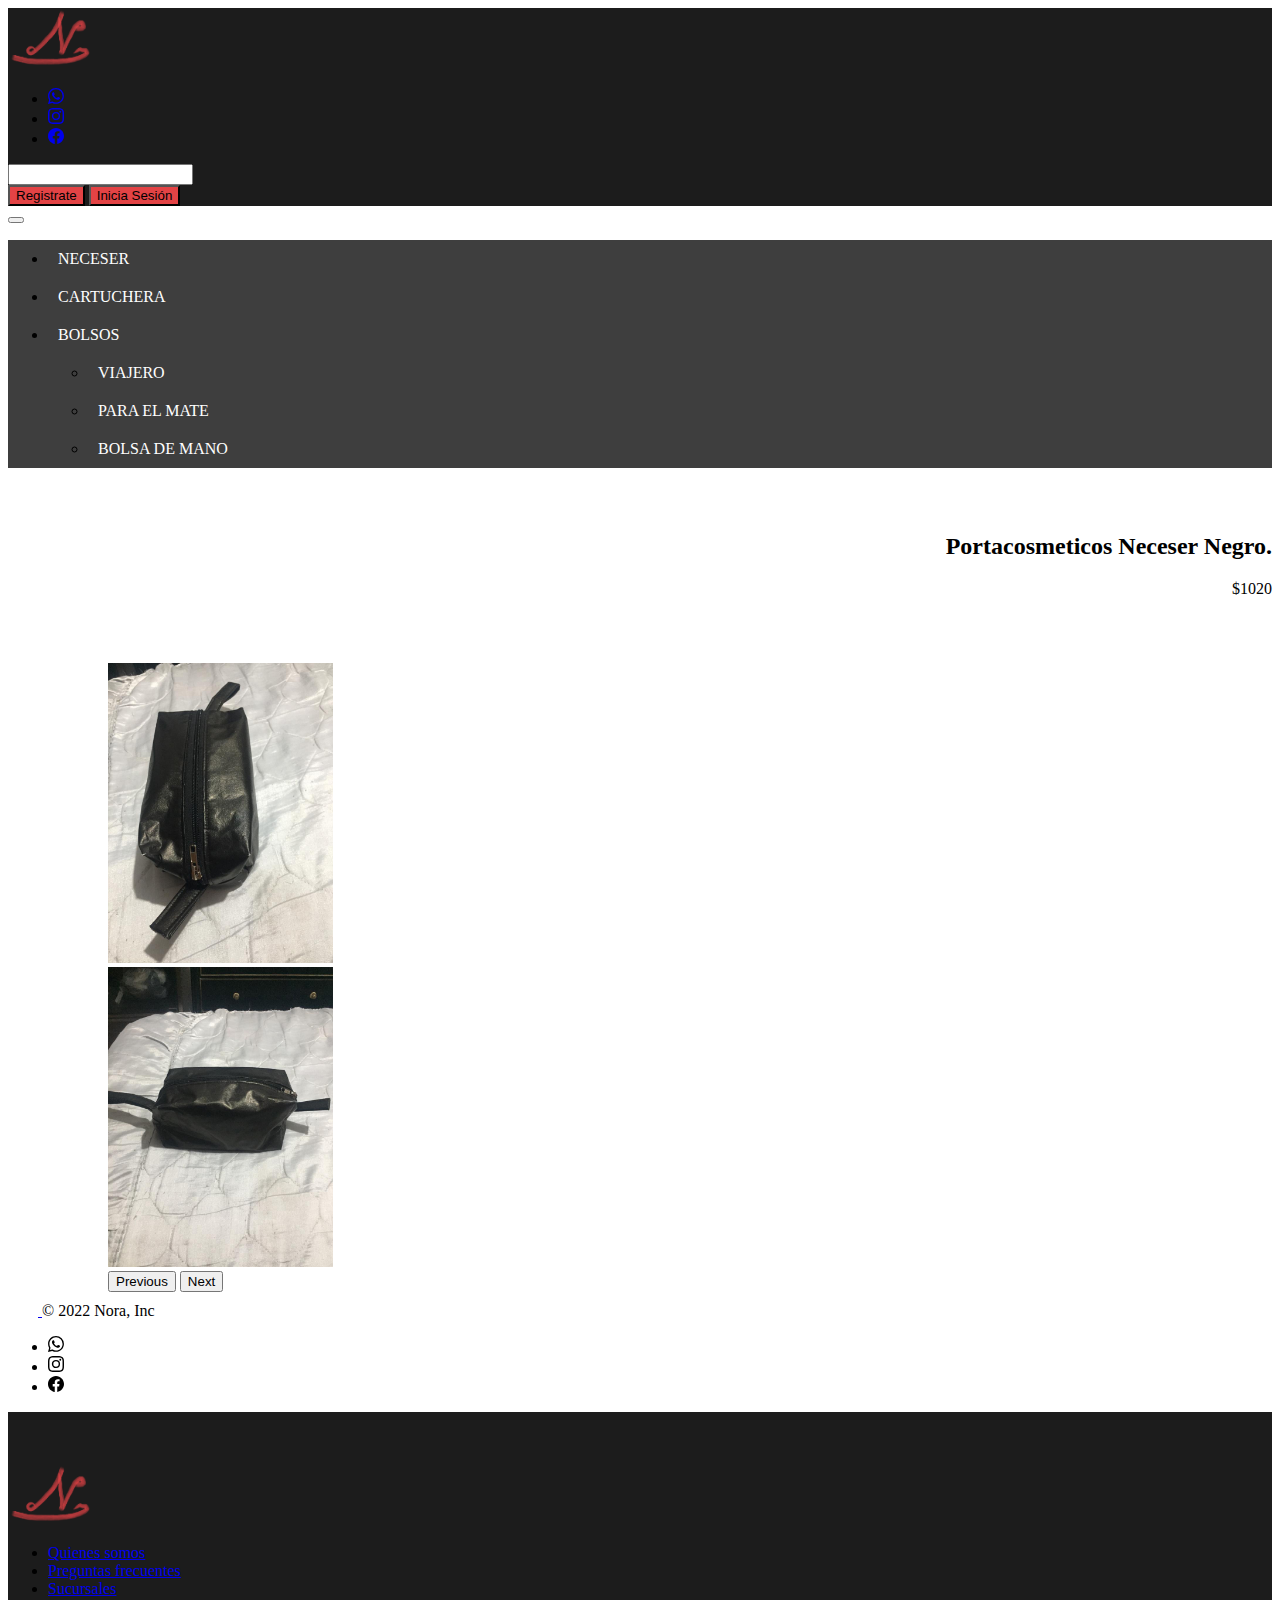
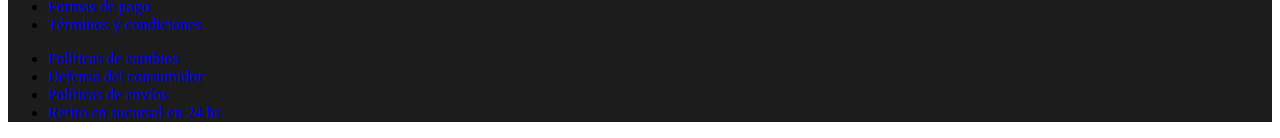
<file: pages/articulo1.html>
<!DOCTYPE html>
<html lang="en">

<head>
    <meta charset="UTF-8">
    <meta http-equiv="X-UA-Compatible" content="IE=edge">
    <meta name="viewport" content="width=device-width, initial-scale=1.0">

    <link href="https://cdn.jsdelivr.net/npm/bootstrap@5.2.2/dist/css/bootstrap.min.css" rel="stylesheet"
        integrity="sha384-Zenh87qX5JnK2Jl0vWa8Ck2rdkQ2Bzep5IDxbcnCeuOxjzrPF/et3URy9Bv1WTRi" crossorigin="anonymous">
    <link rel="stylesheet" href="../css/index.css">
    <title>Inicio</title>
</head>

<body>
    <header>
        <div class="px-3 py-2">
            <div class="container">
                <div class="d-flex flex-wrap align-items-center justify-content-center justify-content-lg-start">
                    <a href="../index.html"
                        class="d-flex align-items-center my-2 my-lg-0 me-lg-auto text-white text-decoration-none">
                        <img src="../images/logo2.png" class="bi me-2" width="90" height="60" role="img"
                            aria-label="Bootstrap">
                        <use xlink:href="#bootstrap" />
                        </svg>
                    </a>

                    <ul class="nav col-12 col-lg-auto my-2 justify-content-center my-md-0 text-small">
                        <li>
                            <a href="#" class="nav-link text-white">
                                <svg xmlns="http://www.w3.org/2000/svg" width="16" height="16" fill="currentColor"
                                    class="bi bi-whatsapp" viewBox="0 0 16 16">
                                    <path
                                        d="M13.601 2.326A7.854 7.854 0 0 0 7.994 0C3.627 0 .068 3.558.064 7.926c0 1.399.366 2.76 1.057 3.965L0 16l4.204-1.102a7.933 7.933 0 0 0 3.79.965h.004c4.368 0 7.926-3.558 7.93-7.93A7.898 7.898 0 0 0 13.6 2.326zM7.994 14.521a6.573 6.573 0 0 1-3.356-.92l-.24-.144-2.494.654.666-2.433-.156-.251a6.56 6.56 0 0 1-1.007-3.505c0-3.626 2.957-6.584 6.591-6.584a6.56 6.56 0 0 1 4.66 1.931 6.557 6.557 0 0 1 1.928 4.66c-.004 3.639-2.961 6.592-6.592 6.592zm3.615-4.934c-.197-.099-1.17-.578-1.353-.646-.182-.065-.315-.099-.445.099-.133.197-.513.646-.627.775-.114.133-.232.148-.43.05-.197-.1-.836-.308-1.592-.985-.59-.525-.985-1.175-1.103-1.372-.114-.198-.011-.304.088-.403.087-.088.197-.232.296-.346.1-.114.133-.198.198-.33.065-.134.034-.248-.015-.347-.05-.099-.445-1.076-.612-1.47-.16-.389-.323-.335-.445-.34-.114-.007-.247-.007-.38-.007a.729.729 0 0 0-.529.247c-.182.198-.691.677-.691 1.654 0 .977.71 1.916.81 2.049.098.133 1.394 2.132 3.383 2.992.47.205.84.326 1.129.418.475.152.904.129 1.246.08.38-.058 1.171-.48 1.338-.943.164-.464.164-.86.114-.943-.049-.084-.182-.133-.38-.232z" />
                                </svg>
                            </a>
                        </li>
                        <li>
                            <a href="#" class="nav-link text-white">
                                <svg xmlns="http://www.w3.org/2000/svg" width="16" height="16" fill="currentColor"
                                    class="bi bi-instagram" viewBox="0 0 16 16">
                                    <path
                                        d="M8 0C5.829 0 5.556.01 4.703.048 3.85.088 3.269.222 2.76.42a3.917 3.917 0 0 0-1.417.923A3.927 3.927 0 0 0 .42 2.76C.222 3.268.087 3.85.048 4.7.01 5.555 0 5.827 0 8.001c0 2.172.01 2.444.048 3.297.04.852.174 1.433.372 1.942.205.526.478.972.923 1.417.444.445.89.719 1.416.923.51.198 1.09.333 1.942.372C5.555 15.99 5.827 16 8 16s2.444-.01 3.298-.048c.851-.04 1.434-.174 1.943-.372a3.916 3.916 0 0 0 1.416-.923c.445-.445.718-.891.923-1.417.197-.509.332-1.09.372-1.942C15.99 10.445 16 10.173 16 8s-.01-2.445-.048-3.299c-.04-.851-.175-1.433-.372-1.941a3.926 3.926 0 0 0-.923-1.417A3.911 3.911 0 0 0 13.24.42c-.51-.198-1.092-.333-1.943-.372C10.443.01 10.172 0 7.998 0h.003zm-.717 1.442h.718c2.136 0 2.389.007 3.232.046.78.035 1.204.166 1.486.275.373.145.64.319.92.599.28.28.453.546.598.92.11.281.24.705.275 1.485.039.843.047 1.096.047 3.231s-.008 2.389-.047 3.232c-.035.78-.166 1.203-.275 1.485a2.47 2.47 0 0 1-.599.919c-.28.28-.546.453-.92.598-.28.11-.704.24-1.485.276-.843.038-1.096.047-3.232.047s-2.39-.009-3.233-.047c-.78-.036-1.203-.166-1.485-.276a2.478 2.478 0 0 1-.92-.598 2.48 2.48 0 0 1-.6-.92c-.109-.281-.24-.705-.275-1.485-.038-.843-.046-1.096-.046-3.233 0-2.136.008-2.388.046-3.231.036-.78.166-1.204.276-1.486.145-.373.319-.64.599-.92.28-.28.546-.453.92-.598.282-.11.705-.24 1.485-.276.738-.034 1.024-.044 2.515-.045v.002zm4.988 1.328a.96.96 0 1 0 0 1.92.96.96 0 0 0 0-1.92zm-4.27 1.122a4.109 4.109 0 1 0 0 8.217 4.109 4.109 0 0 0 0-8.217zm0 1.441a2.667 2.667 0 1 1 0 5.334 2.667 2.667 0 0 1 0-5.334z" />
                                </svg>
                            </a>
                        </li>
                        <li>
                            <a href="#" class="nav-link text-white">
                                <svg xmlns="http://www.w3.org/2000/svg" width="16" height="16" fill="currentColor"
                                    class="bi bi-facebook" viewBox="0 0 16 16">
                                    <path
                                        d="M16 8.049c0-4.446-3.582-8.05-8-8.05C3.58 0-.002 3.603-.002 8.05c0 4.017 2.926 7.347 6.75 7.951v-5.625h-2.03V8.05H6.75V6.275c0-2.017 1.195-3.131 3.022-3.131.876 0 1.791.157 1.791.157v1.98h-1.009c-.993 0-1.303.621-1.303 1.258v1.51h2.218l-.354 2.326H9.25V16c3.824-.604 6.75-3.934 6.75-7.951z" />
                                </svg>
                            </a>
                        </li>
                    </ul>
                </div>
            </div>
        </div>
        <div class="px-3 py-2 border-bottom mb-3">
            <div class="container d-flex flex-wrap justify-content-center">
                <form class="col-12 col-lg-auto mb-2 mb-lg-0 me-lg-auto" role="search">
                    <input type="search" class="form-control" placeholder="" aria-label="Search">
                </form>

                <div class="text-end">
                    <button type="button" class="btn btn-light text-dark me-2">Registrate</button>
                    <button type="button" class="btn btn-light">Inicia Sesión</button>
                </div>
            </div>
        </div>
    </header>







    <nav class="navbar navbar-expand-lg" aria-label="Twelfth navbar example">
        <div class="container-fluid">
            <button class="navbar-toggler" type="button" data-bs-toggle="collapse" data-bs-target="#navbarsExample10"
                aria-controls="navbarsExample10" aria-expanded="false" aria-label="Toggle navigation">
                <span class="navbar-toggler-icon"></span>
            </button>

            <div class="collapse navbar-collapse justify-content-md-center" id="navbarsExample10">
                <ul class="navbar-nav">
                    <li class="nav-item">
                        <a class="nav-link active" href="./neceser.html">NECESER</a>
                    </li>
                    <li class="nav-item">
                        <a class="nav-link active" href="#">CARTUCHERA</a>
                    </li>
                    <li class="nav-item dropdown">
                        <a class="nav-link dropdown active" href="#" data-bs-toggle="dropdown"
                            aria-expanded="false">BOLSOS</a>
                        <ul class="dropdown-menu">
                            <li><a class="dropdown-item" href="#">VIAJERO</a></li>
                            <li><a class="dropdown-item" href="#">PARA EL MATE</a></li>
                            <li><a class="dropdown-item" href="#">BOLSA DE MANO</a></li>
                        </ul>
                    </li>
                </ul>
            </div>
        </div>
    </nav>
    </header>






    <main>
        <div class="row featurette">
            <div class="col-md-6 order-md-2" id="titleArt">
                <h2 class="featurette-heading fw-normal lh-1">Portacosmeticos Neceser Negro.</h2>
                <span class="text-muted">$1020</span>
            </div>
            <div class="col-md-5 order-md-1">
                <div id="carouselExampleControlsNoTouching" class="carousel slide" data-bs-touch="false">
                    <div class="carousel-inner">
                        <div class="carousel-item active">
                            <img src="../images/neceser/n2.jpg" height="300px" class="d-block w-100" alt="...">
                        </div>
                        <div class="carousel-item">
                            <img src="../images/neceser/n3.jpg" height="300px" class="d-block w-100" alt="...">
                        </div>
                    </div>
                    <button class="carousel-control-prev" type="button" data-bs-target="#carouselExampleControlsNoTouching"
                        data-bs-slide="prev">
                        <span class="carousel-control-prev-icon" aria-hidden="true"></span>
                        <span class="visually-hidden">Previous</span>
                    </button>
                    <button class="carousel-control-next" type="button" data-bs-target="#carouselExampleControlsNoTouching"
                        data-bs-slide="next">
                        <span class="carousel-control-next-icon" aria-hidden="true"></span>
                        <span class="visually-hidden">Next</span>
                    </button>
                </div>

            </div>
        </div>
    </main>



    <!-- <svg class="bd-placeholder-img bd-placeholder-img-lg featurette-image img-fluid mx-auto" width="500" 
    height="500" xmlns="http://www.w3.org/2000/svg" role="img" aria-label="Placeholder: 500x500"
    preserveAspectRatio="xMidYMid slice" focusable="false">
    <title>Placeholder</title>
    <rect width="100%" height="100%" fill="#eee" /><text x="50%" y="50%" fill="#aaa"
        dy=".3em">500x500</text>
</svg>-->













    <footer>
        <div class="container">
            <footer class="d-flex flex-wrap justify-content-between align-items-center py-3 my-4 border-top">
                <div class="col-md-4 d-flex align-items-center">
                    <a href="/" class="mb-3 me-2 mb-md-0 text-muted text-decoration-none lh-1">
                        <svg class="bi" width="30" height="24">
                            <use xlink:href="#bootstrap" />
                        </svg>
                    </a>
                    <span class="mb-3 mb-md-0 text-muted">&copy; 2022 Nora, Inc</span>
                </div>

                <ul class="nav col-md-4 justify-content-end list-unstyled d-flex">
                    <li>
                        <a href="#" class="nav-link text-white">
                            <svg xmlns="http://www.w3.org/2000/svg" width="16" height="16" fill=""
                                class="bi bi-whatsapp" viewBox="0 0 16 16">
                                <path
                                    d="M13.601 2.326A7.854 7.854 0 0 0 7.994 0C3.627 0 .068 3.558.064 7.926c0 1.399.366 2.76 1.057 3.965L0 16l4.204-1.102a7.933 7.933 0 0 0 3.79.965h.004c4.368 0 7.926-3.558 7.93-7.93A7.898 7.898 0 0 0 13.6 2.326zM7.994 14.521a6.573 6.573 0 0 1-3.356-.92l-.24-.144-2.494.654.666-2.433-.156-.251a6.56 6.56 0 0 1-1.007-3.505c0-3.626 2.957-6.584 6.591-6.584a6.56 6.56 0 0 1 4.66 1.931 6.557 6.557 0 0 1 1.928 4.66c-.004 3.639-2.961 6.592-6.592 6.592zm3.615-4.934c-.197-.099-1.17-.578-1.353-.646-.182-.065-.315-.099-.445.099-.133.197-.513.646-.627.775-.114.133-.232.148-.43.05-.197-.1-.836-.308-1.592-.985-.59-.525-.985-1.175-1.103-1.372-.114-.198-.011-.304.088-.403.087-.088.197-.232.296-.346.1-.114.133-.198.198-.33.065-.134.034-.248-.015-.347-.05-.099-.445-1.076-.612-1.47-.16-.389-.323-.335-.445-.34-.114-.007-.247-.007-.38-.007a.729.729 0 0 0-.529.247c-.182.198-.691.677-.691 1.654 0 .977.71 1.916.81 2.049.098.133 1.394 2.132 3.383 2.992.47.205.84.326 1.129.418.475.152.904.129 1.246.08.38-.058 1.171-.48 1.338-.943.164-.464.164-.86.114-.943-.049-.084-.182-.133-.38-.232z" />
                            </svg>
                        </a>
                    </li>
                    <li>
                        <a href="#" class="nav-link text-white">
                            <svg xmlns="http://www.w3.org/2000/svg" width="16" height="16" fill=""
                                class="bi bi-instagram" viewBox="0 0 16 16">
                                <path
                                    d="M8 0C5.829 0 5.556.01 4.703.048 3.85.088 3.269.222 2.76.42a3.917 3.917 0 0 0-1.417.923A3.927 3.927 0 0 0 .42 2.76C.222 3.268.087 3.85.048 4.7.01 5.555 0 5.827 0 8.001c0 2.172.01 2.444.048 3.297.04.852.174 1.433.372 1.942.205.526.478.972.923 1.417.444.445.89.719 1.416.923.51.198 1.09.333 1.942.372C5.555 15.99 5.827 16 8 16s2.444-.01 3.298-.048c.851-.04 1.434-.174 1.943-.372a3.916 3.916 0 0 0 1.416-.923c.445-.445.718-.891.923-1.417.197-.509.332-1.09.372-1.942C15.99 10.445 16 10.173 16 8s-.01-2.445-.048-3.299c-.04-.851-.175-1.433-.372-1.941a3.926 3.926 0 0 0-.923-1.417A3.911 3.911 0 0 0 13.24.42c-.51-.198-1.092-.333-1.943-.372C10.443.01 10.172 0 7.998 0h.003zm-.717 1.442h.718c2.136 0 2.389.007 3.232.046.78.035 1.204.166 1.486.275.373.145.64.319.92.599.28.28.453.546.598.92.11.281.24.705.275 1.485.039.843.047 1.096.047 3.231s-.008 2.389-.047 3.232c-.035.78-.166 1.203-.275 1.485a2.47 2.47 0 0 1-.599.919c-.28.28-.546.453-.92.598-.28.11-.704.24-1.485.276-.843.038-1.096.047-3.232.047s-2.39-.009-3.233-.047c-.78-.036-1.203-.166-1.485-.276a2.478 2.478 0 0 1-.92-.598 2.48 2.48 0 0 1-.6-.92c-.109-.281-.24-.705-.275-1.485-.038-.843-.046-1.096-.046-3.233 0-2.136.008-2.388.046-3.231.036-.78.166-1.204.276-1.486.145-.373.319-.64.599-.92.28-.28.546-.453.92-.598.282-.11.705-.24 1.485-.276.738-.034 1.024-.044 2.515-.045v.002zm4.988 1.328a.96.96 0 1 0 0 1.92.96.96 0 0 0 0-1.92zm-4.27 1.122a4.109 4.109 0 1 0 0 8.217 4.109 4.109 0 0 0 0-8.217zm0 1.441a2.667 2.667 0 1 1 0 5.334 2.667 2.667 0 0 1 0-5.334z" />
                            </svg>
                        </a>
                    </li>
                    <li>
                        <a href="#" class="nav-link text-white">
                            <svg xmlns="http://www.w3.org/2000/svg" width="16" height="16" fill=""
                                class="bi bi-facebook" viewBox="0 0 16 16">
                                <path
                                    d="M16 8.049c0-4.446-3.582-8.05-8-8.05C3.58 0-.002 3.603-.002 8.05c0 4.017 2.926 7.347 6.75 7.951v-5.625h-2.03V8.05H6.75V6.275c0-2.017 1.195-3.131 3.022-3.131.876 0 1.791.157 1.791.157v1.98h-1.009c-.993 0-1.303.621-1.303 1.258v1.51h2.218l-.354 2.326H9.25V16c3.824-.604 6.75-3.934 6.75-7.951z" />
                            </svg>
                        </a>
                    </li>
                </ul>
            </footer>
        </div>






        <div class="container" id="foooter">
            <footer class="row row-cols-1 row-cols-sm-2 row-cols-md-5 py-5 my-5 border-top">
                <div class="col mb-3">
                    <a href="/" class="d-flex align-items-center mb-3 link-dark text-decoration-none">
                        <svg class="bi me-2" width="40" height="32">
                            <use xlink:href="#bootstrap" />
                        </svg>
                    </a>
                    <p class="text-muted"><a href="../index.html"
                            class="d-flex align-items-center my-2 my-lg-0 me-lg-auto text-white text-decoration-none">
                            <img src="../images/logo2.png" class="bi me-2" width="90" height="60" role="img"
                                aria-label="Bootstrap">
                            <use xlink:href="#bootstrap" />
                            </svg>
                        </a></p>
                </div>



                <div class="col mb-3">
                    <ul class="nav flex-column">
                        <li class="nav-item mb-2"><a href="#" class="nav-link p-0 text-muted">Quienes somos</a></li>
                        <li class="nav-item mb-2"><a href="#" class="nav-link p-0 text-muted">Preguntas frecuentes</a>
                        </li>
                        <li class="nav-item mb-2"><a href="#" class="nav-link p-0 text-muted">Sucursales</a></li>
                        <li class="nav-item mb-2"><a href="#" class="nav-link p-0 text-muted">Formas de pago</a></li>
                        <li class="nav-item mb-2"><a href="#" class="nav-link p-0 text-muted">Términos y condiciones</a>
                        </li>
                    </ul>
                </div>
                <div class="col mb-3">
                    <ul class="nav flex-column">
                        <li class="nav-item mb-2"><a href="#" class="nav-link p-0 text-muted">Políticas de cambios</a>
                        </li>
                        <li class="nav-item mb-2"><a href="#" class="nav-link p-0 text-muted">Defensa del consumidor</a>
                        </li>
                        <li class="nav-item mb-2"><a href="#" class="nav-link p-0 text-muted">Políticas de envíos</a>
                        </li>
                        <li class="nav-item mb-2"><a href="#" class="nav-link p-0 text-muted">Retiro en sucursal en 24
                                hs</a></li>
                    </ul>
                </div>
            </footer>
        </div>




    </footer>
</body>

<script src="https://cdn.jsdelivr.net/npm/bootstrap@5.2.2/dist/js/bootstrap.bundle.min.js"
    integrity="sha384-OERcA2EqjJCMA+/3y+gxIOqMEjwtxJY7qPCqsdltbNJuaOe923+mo//f6V8Qbsw3"
    crossorigin="anonymous"></script>

</html>
</file>
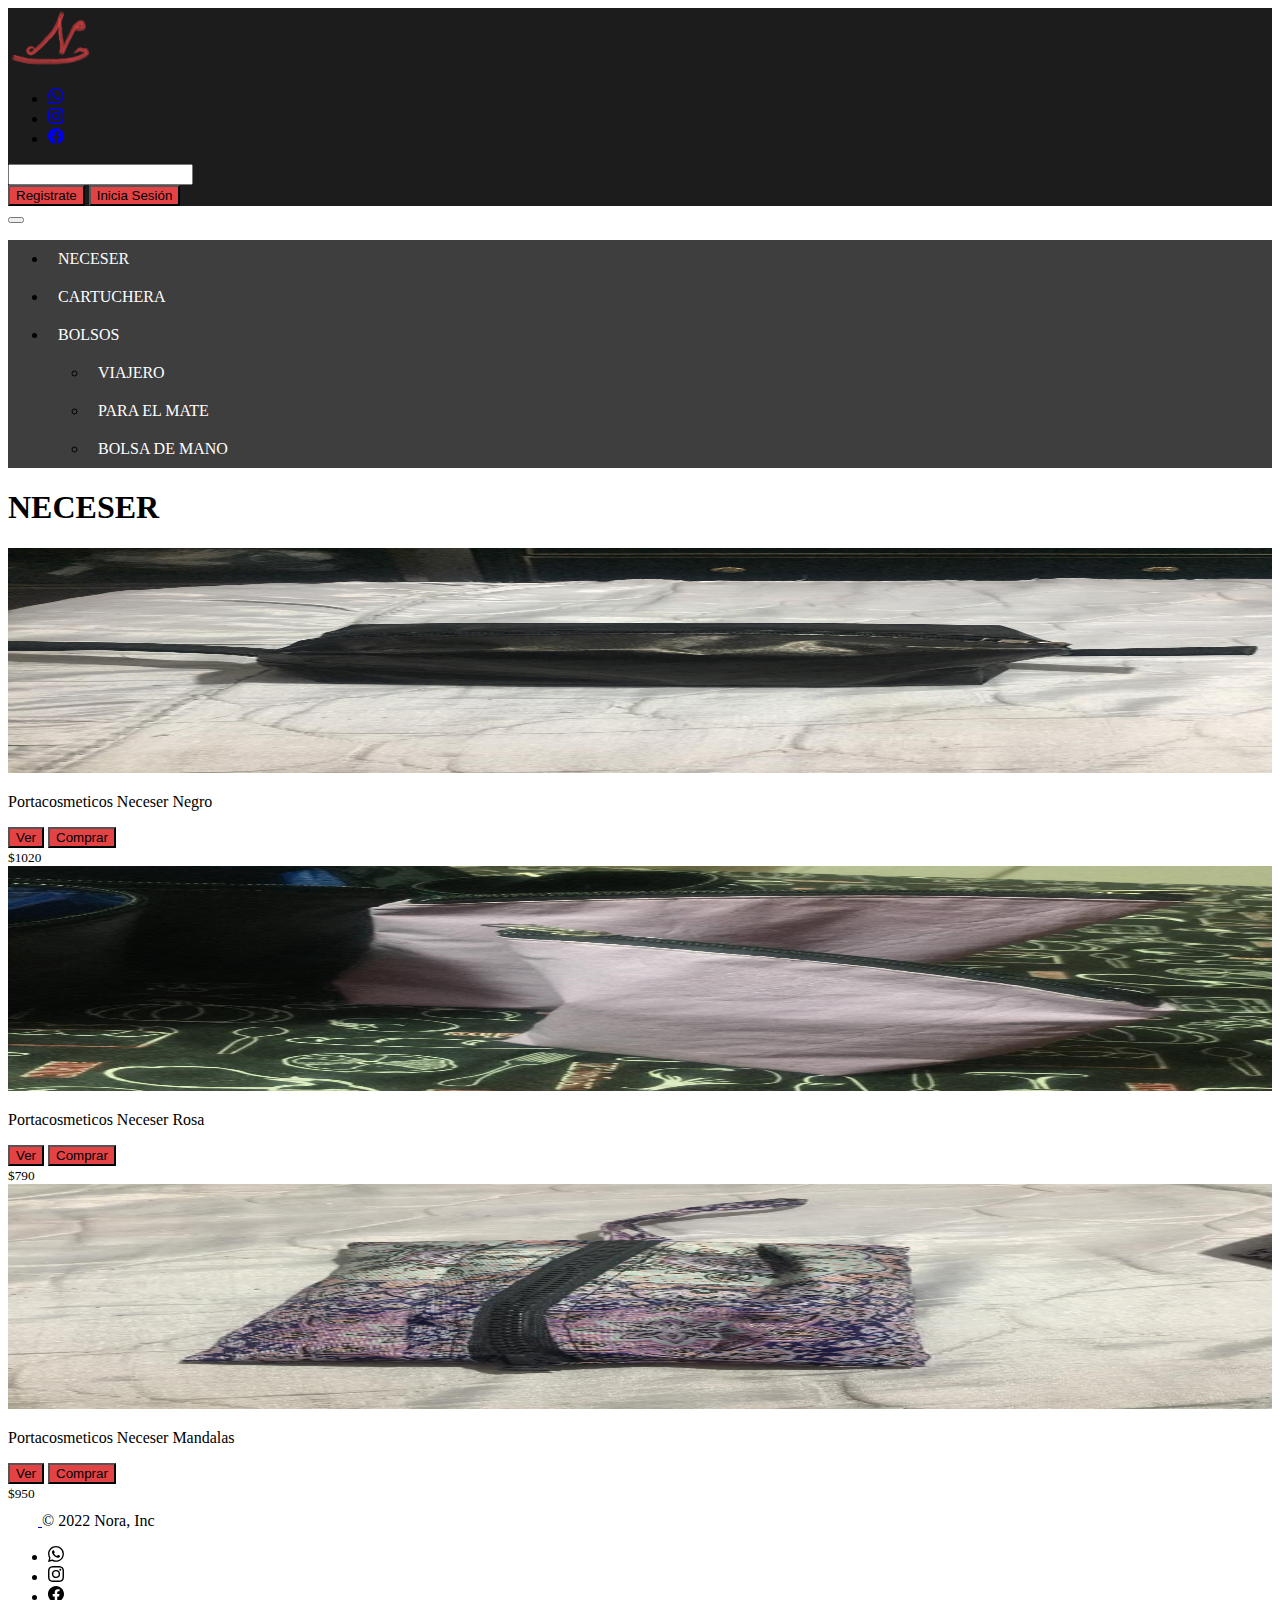
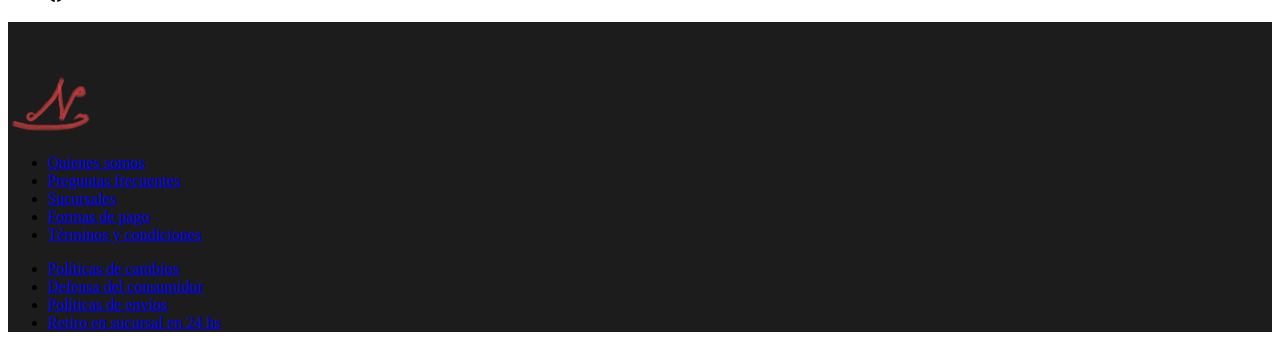
<file: pages/neceser.html>
<!DOCTYPE html>
<html lang="en">

<head>
    <meta charset="UTF-8">
    <meta http-equiv="X-UA-Compatible" content="IE=edge">
    <meta name="viewport" content="width=device-width, initial-scale=1.0">

    <link href="https://cdn.jsdelivr.net/npm/bootstrap@5.2.2/dist/css/bootstrap.min.css" rel="stylesheet"
        integrity="sha384-Zenh87qX5JnK2Jl0vWa8Ck2rdkQ2Bzep5IDxbcnCeuOxjzrPF/et3URy9Bv1WTRi" crossorigin="anonymous">
    <link rel="stylesheet" href="../css/index.css">
    <title>Inicio</title>
</head>

<body>
    <header>
        <div class="px-3 py-2">
            <div class="container">
                <div class="d-flex flex-wrap align-items-center justify-content-center justify-content-lg-start">
                    <a href="../index.html"
                        class="d-flex align-items-center my-2 my-lg-0 me-lg-auto text-white text-decoration-none">
                        <img src="../images/logo2.png" class="bi me-2" width="90" height="60" role="img"
                            aria-label="Bootstrap">
                        <use xlink:href="#bootstrap" />
                        </svg>
                    </a>

                    <ul class="nav col-12 col-lg-auto my-2 justify-content-center my-md-0 text-small">
                        <li>
                            <a href="#" class="nav-link text-white">
                                <svg xmlns="http://www.w3.org/2000/svg" width="16" height="16" fill="currentColor"
                                    class="bi bi-whatsapp" viewBox="0 0 16 16">
                                    <path
                                        d="M13.601 2.326A7.854 7.854 0 0 0 7.994 0C3.627 0 .068 3.558.064 7.926c0 1.399.366 2.76 1.057 3.965L0 16l4.204-1.102a7.933 7.933 0 0 0 3.79.965h.004c4.368 0 7.926-3.558 7.93-7.93A7.898 7.898 0 0 0 13.6 2.326zM7.994 14.521a6.573 6.573 0 0 1-3.356-.92l-.24-.144-2.494.654.666-2.433-.156-.251a6.56 6.56 0 0 1-1.007-3.505c0-3.626 2.957-6.584 6.591-6.584a6.56 6.56 0 0 1 4.66 1.931 6.557 6.557 0 0 1 1.928 4.66c-.004 3.639-2.961 6.592-6.592 6.592zm3.615-4.934c-.197-.099-1.17-.578-1.353-.646-.182-.065-.315-.099-.445.099-.133.197-.513.646-.627.775-.114.133-.232.148-.43.05-.197-.1-.836-.308-1.592-.985-.59-.525-.985-1.175-1.103-1.372-.114-.198-.011-.304.088-.403.087-.088.197-.232.296-.346.1-.114.133-.198.198-.33.065-.134.034-.248-.015-.347-.05-.099-.445-1.076-.612-1.47-.16-.389-.323-.335-.445-.34-.114-.007-.247-.007-.38-.007a.729.729 0 0 0-.529.247c-.182.198-.691.677-.691 1.654 0 .977.71 1.916.81 2.049.098.133 1.394 2.132 3.383 2.992.47.205.84.326 1.129.418.475.152.904.129 1.246.08.38-.058 1.171-.48 1.338-.943.164-.464.164-.86.114-.943-.049-.084-.182-.133-.38-.232z" />
                                </svg>
                            </a>
                        </li>
                        <li>
                            <a href="#" class="nav-link text-white">
                                <svg xmlns="http://www.w3.org/2000/svg" width="16" height="16" fill="currentColor"
                                    class="bi bi-instagram" viewBox="0 0 16 16">
                                    <path
                                        d="M8 0C5.829 0 5.556.01 4.703.048 3.85.088 3.269.222 2.76.42a3.917 3.917 0 0 0-1.417.923A3.927 3.927 0 0 0 .42 2.76C.222 3.268.087 3.85.048 4.7.01 5.555 0 5.827 0 8.001c0 2.172.01 2.444.048 3.297.04.852.174 1.433.372 1.942.205.526.478.972.923 1.417.444.445.89.719 1.416.923.51.198 1.09.333 1.942.372C5.555 15.99 5.827 16 8 16s2.444-.01 3.298-.048c.851-.04 1.434-.174 1.943-.372a3.916 3.916 0 0 0 1.416-.923c.445-.445.718-.891.923-1.417.197-.509.332-1.09.372-1.942C15.99 10.445 16 10.173 16 8s-.01-2.445-.048-3.299c-.04-.851-.175-1.433-.372-1.941a3.926 3.926 0 0 0-.923-1.417A3.911 3.911 0 0 0 13.24.42c-.51-.198-1.092-.333-1.943-.372C10.443.01 10.172 0 7.998 0h.003zm-.717 1.442h.718c2.136 0 2.389.007 3.232.046.78.035 1.204.166 1.486.275.373.145.64.319.92.599.28.28.453.546.598.92.11.281.24.705.275 1.485.039.843.047 1.096.047 3.231s-.008 2.389-.047 3.232c-.035.78-.166 1.203-.275 1.485a2.47 2.47 0 0 1-.599.919c-.28.28-.546.453-.92.598-.28.11-.704.24-1.485.276-.843.038-1.096.047-3.232.047s-2.39-.009-3.233-.047c-.78-.036-1.203-.166-1.485-.276a2.478 2.478 0 0 1-.92-.598 2.48 2.48 0 0 1-.6-.92c-.109-.281-.24-.705-.275-1.485-.038-.843-.046-1.096-.046-3.233 0-2.136.008-2.388.046-3.231.036-.78.166-1.204.276-1.486.145-.373.319-.64.599-.92.28-.28.546-.453.92-.598.282-.11.705-.24 1.485-.276.738-.034 1.024-.044 2.515-.045v.002zm4.988 1.328a.96.96 0 1 0 0 1.92.96.96 0 0 0 0-1.92zm-4.27 1.122a4.109 4.109 0 1 0 0 8.217 4.109 4.109 0 0 0 0-8.217zm0 1.441a2.667 2.667 0 1 1 0 5.334 2.667 2.667 0 0 1 0-5.334z" />
                                </svg>
                            </a>
                        </li>
                        <li>
                            <a href="#" class="nav-link text-white">
                                <svg xmlns="http://www.w3.org/2000/svg" width="16" height="16" fill="currentColor"
                                    class="bi bi-facebook" viewBox="0 0 16 16">
                                    <path
                                        d="M16 8.049c0-4.446-3.582-8.05-8-8.05C3.58 0-.002 3.603-.002 8.05c0 4.017 2.926 7.347 6.75 7.951v-5.625h-2.03V8.05H6.75V6.275c0-2.017 1.195-3.131 3.022-3.131.876 0 1.791.157 1.791.157v1.98h-1.009c-.993 0-1.303.621-1.303 1.258v1.51h2.218l-.354 2.326H9.25V16c3.824-.604 6.75-3.934 6.75-7.951z" />
                                </svg>
                            </a>
                        </li>
                    </ul>
                </div>
            </div>
        </div>
        <div class="px-3 py-2 border-bottom mb-3">
            <div class="container d-flex flex-wrap justify-content-center">
                <form class="col-12 col-lg-auto mb-2 mb-lg-0 me-lg-auto" role="search">
                    <input type="search" class="form-control" placeholder="" aria-label="Search">
                </form>

                <div class="text-end">
                    <button type="button" class="btn btn-light text-dark me-2">Registrate</button>
                    <button type="button" class="btn btn-light">Inicia Sesión</button>
                </div>
            </div>
        </div>
    </header>







    <nav class="navbar navbar-expand-lg" aria-label="Twelfth navbar example">
        <div class="container-fluid">
            <button class="navbar-toggler" type="button" data-bs-toggle="collapse" data-bs-target="#navbarsExample10"
                aria-controls="navbarsExample10" aria-expanded="false" aria-label="Toggle navigation">
                <span class="navbar-toggler-icon"></span>
            </button>

            <div class="collapse navbar-collapse justify-content-md-center" id="navbarsExample10">
                <ul class="navbar-nav">
                    <li class="nav-item">
                        <a class="nav-link active" href="./neceser.html">NECESER</a>
                    </li>
                    <li class="nav-item">
                        <a class="nav-link active" href="#">CARTUCHERA</a>
                    </li>
                    <li class="nav-item dropdown">
                        <a class="nav-link dropdown active" href="#" data-bs-toggle="dropdown"
                            aria-expanded="false">BOLSOS</a>
                        <ul class="dropdown-menu">
                            <li><a class="dropdown-item" href="#">VIAJERO</a></li>
                            <li><a class="dropdown-item" href="#">PARA EL MATE</a></li>
                            <li><a class="dropdown-item" href="#">BOLSA DE MANO</a></li>
                        </ul>
                    </li>
                </ul>
            </div>
        </div>
    </nav>
    </header>






    <main>

        <section class="py-5 text-center container">
            <div class="row py-lg-5">
                <div class="col-lg-6 col-md-8 mx-auto">
                    <h1 class="fw-light">NECESER</h1>
                </div>
            </div>
        </section>

        <div class="album py-5 bg-light">
            <div class="container">

                <div class="row row-cols-1 row-cols-sm-2 row-cols-md-3 g-3">
                    <div class="col">
                        <div class="card shadow-sm">
                            <a href="./articulo1.html"><img class="bd-placeholder-img card-img-top" src="../images/neceser/n3.jpg" width="100%" height="225"
                                xmlns="http://www.w3.org/2000/svg" role="img" aria-label="Placeholder: Thumbnail"
                                preserveAspectRatio="xMidYMid slice" focusable="false"></a>
                                <title>Placeholder</title>
                                <rect width="100%" height="100%" fill="#1c1c1c;" /><text x="50%" y="50%" fill="#eceeef"
                                    dy=".3em"></text>
                            </svg>

                            <div class="card-body">
                                <p class="card-text">Portacosmeticos Neceser Negro</p>
                                <div class="d-flex justify-content-between align-items-center">
                                    <div class="btn-group">
                                        <a href="./articulo1.html"><button type="button" class="btn btn-sm btn-outline-secondary text-dark">Ver</button></a>
                                        <button type="button" class="btn btn-sm btn-outline-secondary text-dark">Comprar</button>
                                    </div>
                                    <small class="text-muted">$1020</small>
                                </div>
                            </div>
                        </div>
                    </div>
                    <div class="col">
                        <div class="card shadow-sm">
                            <img class="bd-placeholder-img card-img-top" src="../images/neceser/n5.jpg" width="100%" height="225"
                                xmlns="http://www.w3.org/2000/svg" role="img" aria-label="Placeholder: Thumbnail"
                                preserveAspectRatio="xMidYMid slice" focusable="false">
                                <title>Placeholder</title>
                                <rect width="100%" height="100%" fill="#55595c" /><text x="50%" y="50%" fill="#eceeef"
                                    dy=".3em"></text>
                            </svg>

                            <div class="card-body">
                                <p class="card-text">Portacosmeticos Neceser Rosa</p>
                                <div class="d-flex justify-content-between align-items-center">
                                    <div class="btn-group">
                                        <button type="button" class="btn btn-sm btn-outline-secondary text-dark">Ver</button>
                                        <button type="button" class="btn btn-sm btn-outline-secondary text-dark">Comprar</button>
                                    </div>
                                    <small class="text-muted">$790</small>
                                </div>
                            </div>
                        </div>
                    </div>
                    <div class="col">
                        <div class="card shadow-sm">
                            <img class="bd-placeholder-img card-img-top" src="../images/neceser/n1.jpg" width="100%" height="225"
                                xmlns="http://www.w3.org/2000/svg" role="img" aria-label="Placeholder: Thumbnail"
                                preserveAspectRatio="xMidYMid slice" focusable="false">
                                <title>Placeholder</title>
                                <rect width="100%" height="100%" fill="#55595c" /><text x="50%" y="50%" fill="#eceeef"
                                    dy=".3em"></text>
                            </svg>

                            <div class="card-body">
                                <p class="card-text">Portacosmeticos Neceser Mandalas</p>
                                <div class="d-flex justify-content-between align-items-center">
                                    <div class="btn-group">
                                        <button type="button" class="btn btn-sm btn-outline-secondary text-dark">Ver</button>
                                        <button type="button" class="btn btn-sm btn-outline-secondary text-dark">Comprar</button>
                                    </div>
                                    <small class="text-muted">$950</small>
                                </div>
                            </div>
                        </div>
                    </div>

                    
                </div>
            </div>
        </div>

    </main>









    <footer>
        <div class="container">
            <footer class="d-flex flex-wrap justify-content-between align-items-center py-3 my-4 border-top">
                <div class="col-md-4 d-flex align-items-center">
                    <a href="/" class="mb-3 me-2 mb-md-0 text-muted text-decoration-none lh-1">
                        <svg class="bi" width="30" height="24">
                            <use xlink:href="#bootstrap" />
                        </svg>
                    </a>
                    <span class="mb-3 mb-md-0 text-muted">&copy; 2022 Nora, Inc</span>
                </div>

                <ul class="nav col-md-4 justify-content-end list-unstyled d-flex">
                    <li>
                        <a href="#" class="nav-link text-white">
                            <svg xmlns="http://www.w3.org/2000/svg" width="16" height="16" fill=""
                                class="bi bi-whatsapp" viewBox="0 0 16 16">
                                <path
                                    d="M13.601 2.326A7.854 7.854 0 0 0 7.994 0C3.627 0 .068 3.558.064 7.926c0 1.399.366 2.76 1.057 3.965L0 16l4.204-1.102a7.933 7.933 0 0 0 3.79.965h.004c4.368 0 7.926-3.558 7.93-7.93A7.898 7.898 0 0 0 13.6 2.326zM7.994 14.521a6.573 6.573 0 0 1-3.356-.92l-.24-.144-2.494.654.666-2.433-.156-.251a6.56 6.56 0 0 1-1.007-3.505c0-3.626 2.957-6.584 6.591-6.584a6.56 6.56 0 0 1 4.66 1.931 6.557 6.557 0 0 1 1.928 4.66c-.004 3.639-2.961 6.592-6.592 6.592zm3.615-4.934c-.197-.099-1.17-.578-1.353-.646-.182-.065-.315-.099-.445.099-.133.197-.513.646-.627.775-.114.133-.232.148-.43.05-.197-.1-.836-.308-1.592-.985-.59-.525-.985-1.175-1.103-1.372-.114-.198-.011-.304.088-.403.087-.088.197-.232.296-.346.1-.114.133-.198.198-.33.065-.134.034-.248-.015-.347-.05-.099-.445-1.076-.612-1.47-.16-.389-.323-.335-.445-.34-.114-.007-.247-.007-.38-.007a.729.729 0 0 0-.529.247c-.182.198-.691.677-.691 1.654 0 .977.71 1.916.81 2.049.098.133 1.394 2.132 3.383 2.992.47.205.84.326 1.129.418.475.152.904.129 1.246.08.38-.058 1.171-.48 1.338-.943.164-.464.164-.86.114-.943-.049-.084-.182-.133-.38-.232z" />
                            </svg>
                        </a>
                    </li>
                    <li>
                        <a href="#" class="nav-link text-white">
                            <svg xmlns="http://www.w3.org/2000/svg" width="16" height="16" fill=""
                                class="bi bi-instagram" viewBox="0 0 16 16">
                                <path
                                    d="M8 0C5.829 0 5.556.01 4.703.048 3.85.088 3.269.222 2.76.42a3.917 3.917 0 0 0-1.417.923A3.927 3.927 0 0 0 .42 2.76C.222 3.268.087 3.85.048 4.7.01 5.555 0 5.827 0 8.001c0 2.172.01 2.444.048 3.297.04.852.174 1.433.372 1.942.205.526.478.972.923 1.417.444.445.89.719 1.416.923.51.198 1.09.333 1.942.372C5.555 15.99 5.827 16 8 16s2.444-.01 3.298-.048c.851-.04 1.434-.174 1.943-.372a3.916 3.916 0 0 0 1.416-.923c.445-.445.718-.891.923-1.417.197-.509.332-1.09.372-1.942C15.99 10.445 16 10.173 16 8s-.01-2.445-.048-3.299c-.04-.851-.175-1.433-.372-1.941a3.926 3.926 0 0 0-.923-1.417A3.911 3.911 0 0 0 13.24.42c-.51-.198-1.092-.333-1.943-.372C10.443.01 10.172 0 7.998 0h.003zm-.717 1.442h.718c2.136 0 2.389.007 3.232.046.78.035 1.204.166 1.486.275.373.145.64.319.92.599.28.28.453.546.598.92.11.281.24.705.275 1.485.039.843.047 1.096.047 3.231s-.008 2.389-.047 3.232c-.035.78-.166 1.203-.275 1.485a2.47 2.47 0 0 1-.599.919c-.28.28-.546.453-.92.598-.28.11-.704.24-1.485.276-.843.038-1.096.047-3.232.047s-2.39-.009-3.233-.047c-.78-.036-1.203-.166-1.485-.276a2.478 2.478 0 0 1-.92-.598 2.48 2.48 0 0 1-.6-.92c-.109-.281-.24-.705-.275-1.485-.038-.843-.046-1.096-.046-3.233 0-2.136.008-2.388.046-3.231.036-.78.166-1.204.276-1.486.145-.373.319-.64.599-.92.28-.28.546-.453.92-.598.282-.11.705-.24 1.485-.276.738-.034 1.024-.044 2.515-.045v.002zm4.988 1.328a.96.96 0 1 0 0 1.92.96.96 0 0 0 0-1.92zm-4.27 1.122a4.109 4.109 0 1 0 0 8.217 4.109 4.109 0 0 0 0-8.217zm0 1.441a2.667 2.667 0 1 1 0 5.334 2.667 2.667 0 0 1 0-5.334z" />
                            </svg>
                        </a>
                    </li>
                    <li>
                        <a href="#" class="nav-link text-white">
                            <svg xmlns="http://www.w3.org/2000/svg" width="16" height="16" fill=""
                                class="bi bi-facebook" viewBox="0 0 16 16">
                                <path
                                    d="M16 8.049c0-4.446-3.582-8.05-8-8.05C3.58 0-.002 3.603-.002 8.05c0 4.017 2.926 7.347 6.75 7.951v-5.625h-2.03V8.05H6.75V6.275c0-2.017 1.195-3.131 3.022-3.131.876 0 1.791.157 1.791.157v1.98h-1.009c-.993 0-1.303.621-1.303 1.258v1.51h2.218l-.354 2.326H9.25V16c3.824-.604 6.75-3.934 6.75-7.951z" />
                            </svg>
                        </a>
                    </li>
                </ul>
            </footer>
        </div>






        <div class="container" id="foooter">
            <footer class="row row-cols-1 row-cols-sm-2 row-cols-md-5 py-5 my-5 border-top">
                <div class="col mb-3">
                    <a href="/" class="d-flex align-items-center mb-3 link-dark text-decoration-none">
                        <svg class="bi me-2" width="40" height="32">
                            <use xlink:href="#bootstrap" />
                        </svg>
                    </a>
                    <p class="text-muted"><a href="../index.html"
                            class="d-flex align-items-center my-2 my-lg-0 me-lg-auto text-white text-decoration-none">
                            <img src="../images/logo2.png" class="bi me-2" width="90" height="60" role="img"
                                aria-label="Bootstrap">
                            <use xlink:href="#bootstrap" />
                            </svg>
                        </a></p>
                </div>



                <div class="col mb-3">
                    <ul class="nav flex-column">
                        <li class="nav-item mb-2"><a href="#" class="nav-link p-0 text-muted">Quienes somos</a></li>
                        <li class="nav-item mb-2"><a href="#" class="nav-link p-0 text-muted">Preguntas frecuentes</a>
                        </li>
                        <li class="nav-item mb-2"><a href="#" class="nav-link p-0 text-muted">Sucursales</a></li>
                        <li class="nav-item mb-2"><a href="#" class="nav-link p-0 text-muted">Formas de pago</a></li>
                        <li class="nav-item mb-2"><a href="#" class="nav-link p-0 text-muted">Términos y condiciones</a>
                        </li>
                    </ul>
                </div>
                <div class="col mb-3">
                    <ul class="nav flex-column">
                        <li class="nav-item mb-2"><a href="#" class="nav-link p-0 text-muted">Políticas de cambios</a>
                        </li>
                        <li class="nav-item mb-2"><a href="#" class="nav-link p-0 text-muted">Defensa del consumidor</a>
                        </li>
                        <li class="nav-item mb-2"><a href="#" class="nav-link p-0 text-muted">Políticas de envíos</a>
                        </li>
                        <li class="nav-item mb-2"><a href="#" class="nav-link p-0 text-muted">Retiro en sucursal en 24
                                hs</a></li>
                    </ul>
                </div>
            </footer>
        </div>




    </footer>
</body>

<script src="https://cdn.jsdelivr.net/npm/bootstrap@5.2.2/dist/js/bootstrap.bundle.min.js"
    integrity="sha384-OERcA2EqjJCMA+/3y+gxIOqMEjwtxJY7qPCqsdltbNJuaOe923+mo//f6V8Qbsw3"
    crossorigin="anonymous"></script>

</html>
</file>
<file: css/index.css>
#carouselExampleFade{
    margin-left: 150px;
    margin-right: 150px;
    margin-top: 50px;
}

header{
background-color: #1c1c1c;
}

#navbarsExample10{
    background-color: #3e3e3e;
}

#navbarsExample10 a {
    display: inline-block;
    position: relative;
    color: white;
    text-decoration: none;
    padding: 10px;
    }
    #navbarsExample10 a:before,
    #navbarsExample10 a:after {
    content: "";
    width: 100%;
    height: 100%;
    position: absolute;
    top: 0;
    left: 0;
    box-sizing: border-box;
    transform: scale(0);
    transition: 0.5s;
    }
    #navbarsExample10 a:before {
    border-bottom: 2px solid #e34345;
    border-left: 2px solid #e34345;
    transform-origin: 0 100%;
    }
    #navbarsExample10 a:after {
    border-top: 2px solid #e34345;
    border-right: 2px solid #e34345;
    transform-origin: 100% 0%;
    }
    #navbarsExample10 a:hover:after,
    #navbarsExample10 a:hover:before {
    transform: scale(1);
    }
    #navbarsExample10 a:hover{
    color: #e34345;
}


.img{
    width: 200px;
    height: 130px;
    margin-left: 50px;
}


.btn {
    background-color: #e34345;;
}

#foooter{
    background-color: #1c1c1c;
}


#carouselExampleControlsNoTouching{
    margin-left: 100px;
    margin-top: 65px;
}

#titleArt{
    margin-top: 65px;
    text-align: right;
}
</file>
